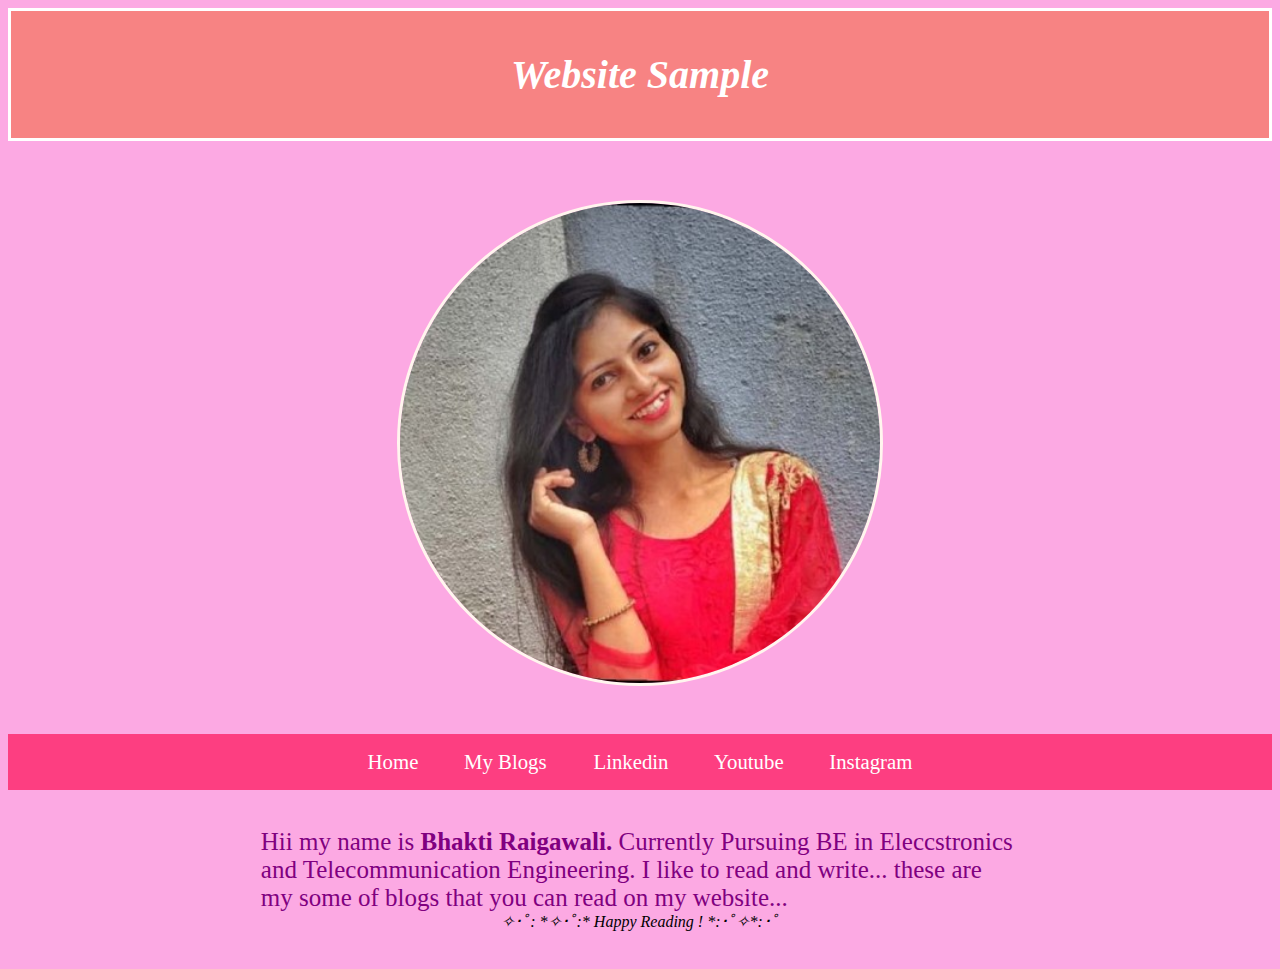
<file: index.html>
<html>
  <head>
 
      <link rel="stylesheet" type="text/css" href="style.css">
      <style>
        p2{
          text-align: center;
        }
      </style>
  </head>
<body>
  <headeer>
    <h1 style="border-style:solid"><i>Website Sample</i></h1>
    <nav></nav>
    <img id="myimage" src="1625503102157.jpg" alt="image">
  
    
</body>
</header>
<nav>
  <ul>
    <li>
      <a href="index.html">Home</a>
    </li>
    <li>
      <a href="my Blogs.html">My Blogs </a>
    </li>
    <li>
      <a href="https://www.linkedin.com/in/bhakti-raigawali-b0a4b31aa?lipi=urn%3Ali%3Apage%3Ad_flagship3_profile_view_base_contact_details%3BMZJnfM6hSAW%2FGnSM71Yo1w%3D%3D">Linkedin</a>
    </li>
    <li>
      <a href=" https://www.youtube.com/results?search_query=bhakti+raigawali    ">Youtube</a>
    </li>
    <li>
      <a href="https://www.instagram.com/safhar.khubsurat.hai/">Instagram</a>
    </li>
  </ul>
</nav>
<main>
  <p1 class="glow">
    Hii my name is <strong>Bhakti Raigawali.</strong> Currently Pursuing BE in Eleccstronics 
    and Telecommunication Engineering. I like to read and write... these are my 
    some of blogs that you can read on my website... 
  
  </p1>
  <p2>
    <div>
    <i> ✧･ﾟ: *✧･ﾟ:*   Happy Reading !   *:･ﾟ✧*:･ﾟ
    </i>
  </div></p2>
  


</main>
</html>
</file>
<file: style.css>
img {
   margin:0px;
    padding:0px;
}
body{
  background-color:#fca9e3
}

#myimage{
  border-radius: 50%;
   width: 30em;
  display: block;
  border:solid;
  border-color: seashell;
  margin-left: auto; 
  margin-right: auto;
  font-size: 16px; 
}


h1 {
 color:white;
 font-family:"fantasy";   ;
 background-color:rgb(247, 131, 131);
 font-size:40px;
 overflow:-moz-hidden-unscrollable;
 text-align:center;
 padding-top:1em;
 padding-bottom:1em;
 text-decoration: none;
}
h2{
color:#30343F;
font-family:Apple Chancery, cursive;
text-align:center;
}
p1{
  color: #30343F;
   text-align: center; 
   
   
}




nav{
  text-align:center;
  padding-top:2em;
}
main{
  margin-top:3%;
  margin-bottom:3%;
  margin-right:20%;
  margin-left:20%;
  
}

 .glow {
  font-size: 25px;
  color:purple;
  text-align: center;
  -webkit-animation: glow 2s ease-in-out infinite alternate;
  -moz-animation: glow 2s ease-in-out infinite alternate;
  animation: glow 2s ease-in-out infinite alternate;
}


ul{
  list-style-type:none;
  background-color:#FD3E81;
  overflow:hidden;
  padding:1em;
}
li{
  display:inline;
}

li a{
  text-decoration:none;
  color:white;
  Font-size:1.3em;
  padding:1em;
  margin-top:10%
}
li a:hover{
  background-color:purple;
}
</file>
